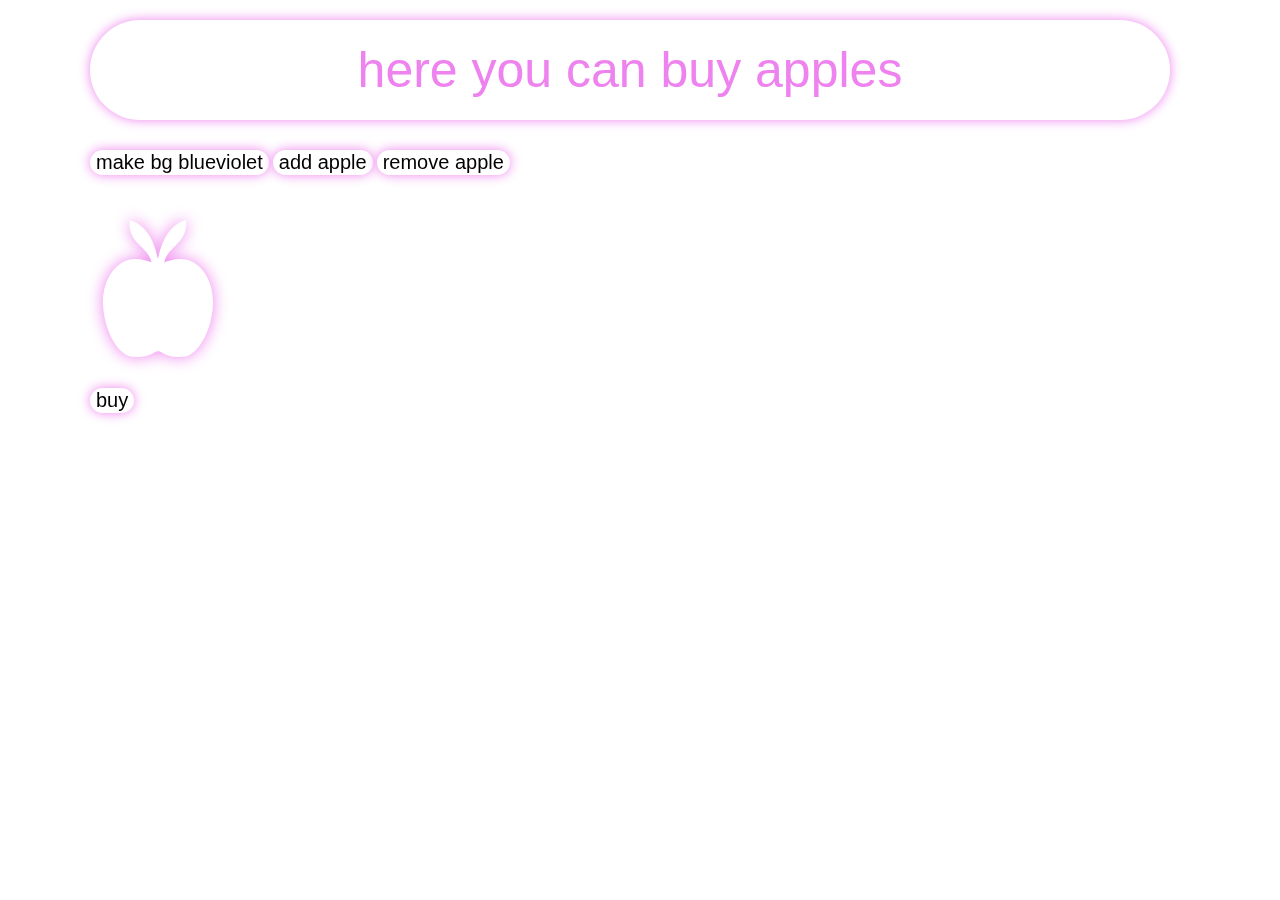
<file: index.html>
<!DOCTYPE html>
<html lang="en">
<head>
    <meta charset="UTF-8">
    <meta name="viewport" content="width=device-width, initial-scale=1.0">
    <title>Document</title>
    <link rel="stylesheet" href="about-styles.css">
</head>
<body>
    <button class="main-button" >here you can buy apples</button>
    <div class="buttons">
        <button id='toggle-btn' class="button-1" >make bg blueviolet</button>
        <button id="apple-btn" class="button-1" >add apple</button> 
        <button id="remove-apple-btn" class="button-1" >remove apple</button>    
    </div>    
    <br>  
    <br>
    <br>
    <br>
    <br>
    <br>
    <br>
    <br>
    <br>
    <br>
    <br>
   <div class = "apples" id="apples">
    <div class="apple" id="apple" ></div>
   </div>
   <button class="button-2">buy</button>
   <script src="sbout.scripts.js"></script>
   
</body>
</html>
</file>
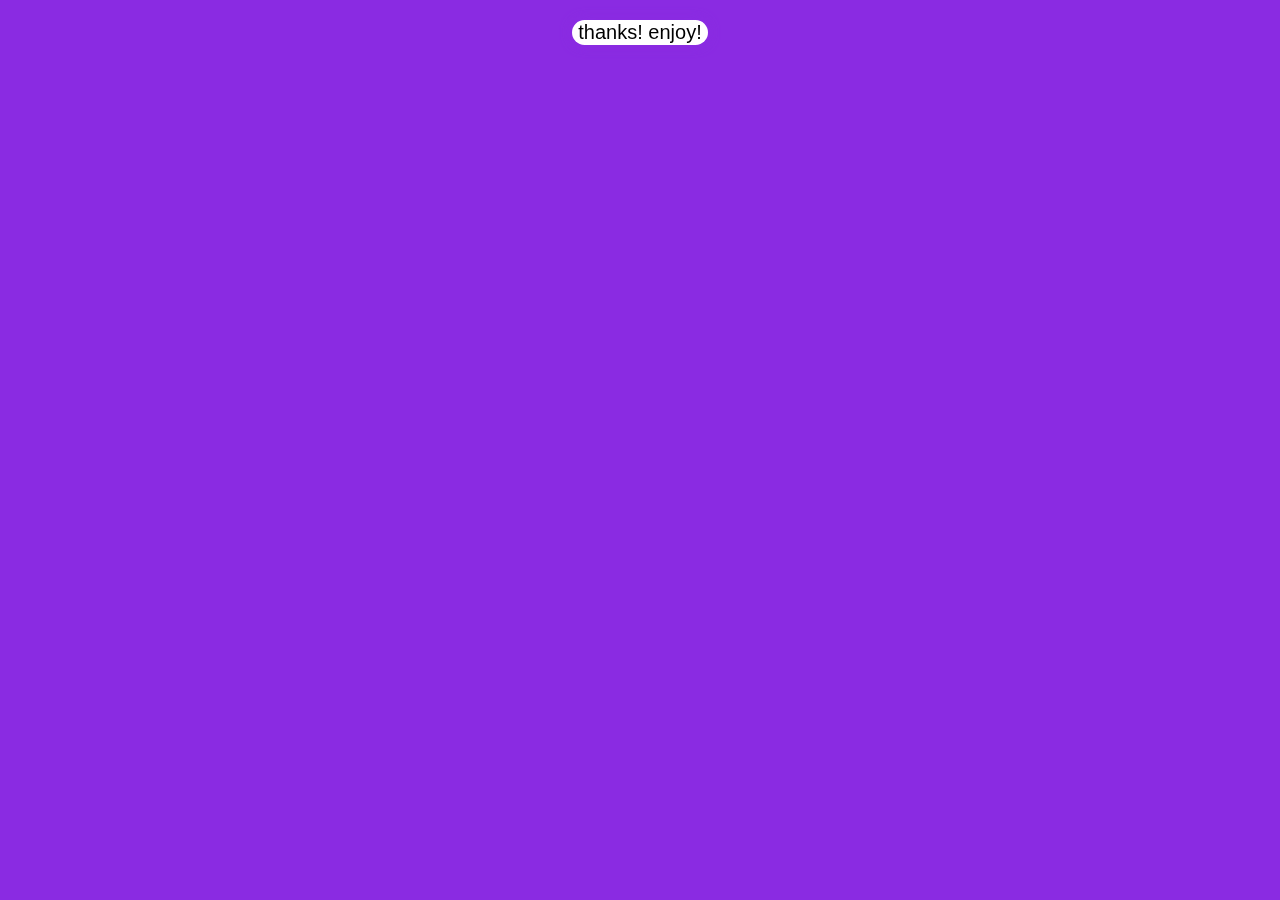
<file: link.html>
<!DOCTYPE html>
<html lang="en">
<head>
    <meta charset="UTF-8">
    <meta http-equiv="X-UA-Compatible" content="IE=edge">
    <meta name="viewport" content="width=device-width, initial-scale=1.0">
    <title>Apples-2</title>
    <link rel="stylesheet" href="about-styles-2.css">
</head>
<body>
    <form action="index.html" method="GET">
        <button class="button-1">thanks! enjoy! </button>
</form>
</body>
</html>
</file>
<file: about-styles.css>
body {
    max-width: 1100px;
    margin: 0 auto;
    background-color: rgb(255, 255, 255);
    transform: background 0.3s ease;
    scroll-behavior: smooth;
    
}

.circle {
    width: 200px;
    height: 200px;
    border-radius: 9999px;
    background: rgb(255, 0, 0);
}


.button-1 {
    font-size: 20px;
    filter: drop-shadow(0 0 6px violet); 
    border: none;
    fill: transparent;
    background-color: white;
    border-radius: 20px;
}

.button-2 {
    font-size: 20px;
    filter: drop-shadow(0 0 6px violet); 
    border: none;
    fill: transparent;
    background-color: white;
    border-radius: 20px;
    margin-bottom: 20px;
}
.main-button {
    height: 100px;
    width: 1080px;
    font-size: 50px;
    color: violet;
    background-color: rgb(255, 255, 255);
    filter: drop-shadow(0 0 6px violet);
    border: none;
    margin-top: 20px;
    margin-bottom: 20px;
    position: fixed;
    border-radius: 99999px;
}

.apple {
    background-image: url(apple.svg);
    width: 135px;
    height: 160px;
    background-repeat: no-repeat;
    background-position: center;
    background-size: inherit;
    filter: drop-shadow(0 0 8px violet);   
     
}

.apples {
    display: flex;
    justify-content: stretch;
    flex-wrap: wrap;
    margin-top: 10px;
    margin-bottom: 20px;
    position: relative;
    z-index: -1;
}

.shadow {
    filter: drop-shadow(0 0 10px   chocolate); 
    width: 100px;
    background-color: violet
}

.blue-bg {
    background-color: blueviolet;
}

.buttons {
    position: fixed;
    margin-top: 150px;
}
</file>
<file: about-styles-2.css>
body {
    background-color: blueviolet;
    font-size: 50px;
    color: white;
    font-style:unset; 
    max-width: 1100px;
    margin: 0 auto;
    transform: background 0.3s ease;
    scroll-behavior: smooth;
}

.button-1 {
    font-size: 20px;
    filter: drop-shadow(0 0 6px blueviolet); 
    border: none;
    fill: transparent;
    background-color: white;
    border-radius: 20px;
    margin-left:auto;margin-right:auto;display:block;margin-top:20px;margin-bottom:auto; 
}
</file>
